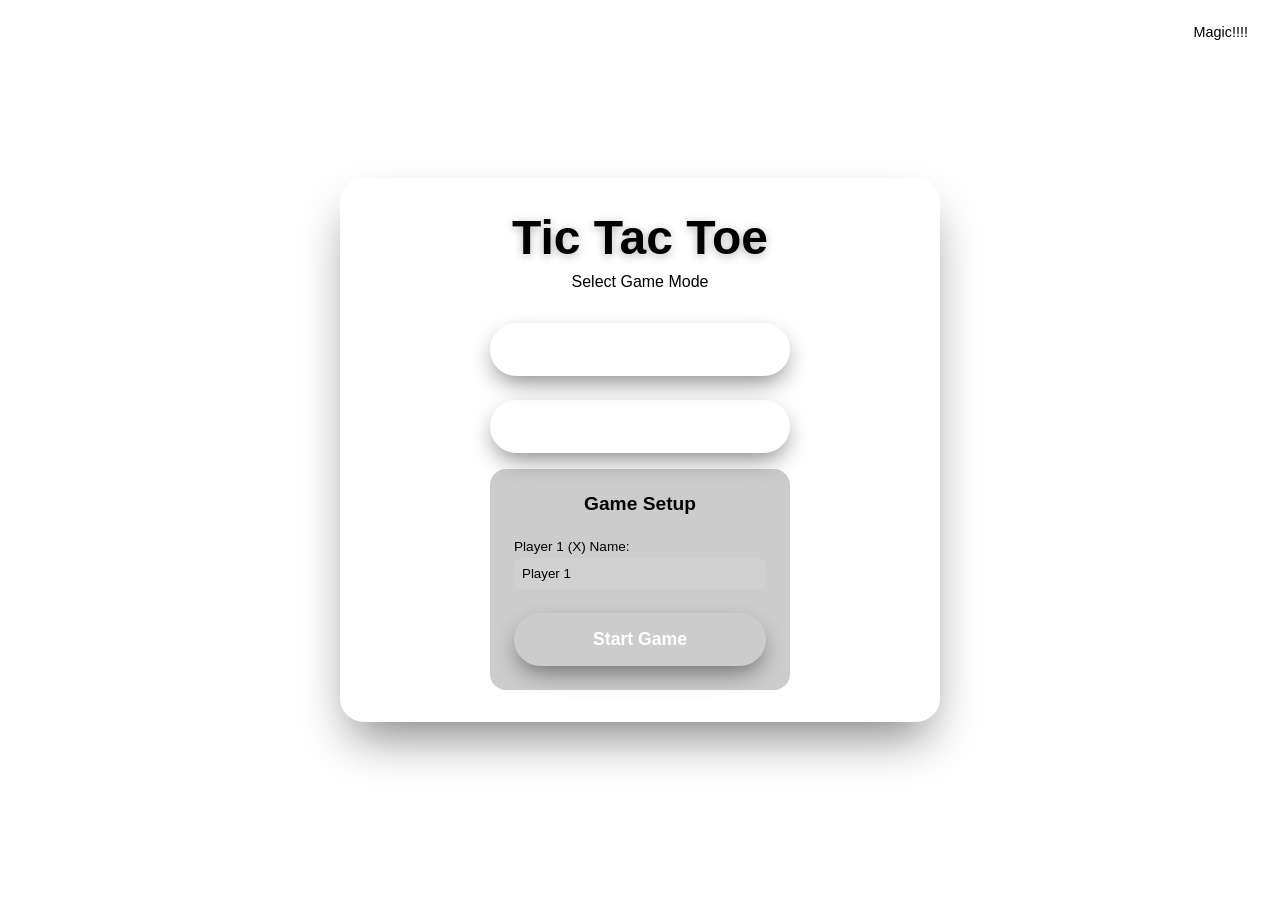
<file: frontend/index.html>
<!DOCTYPE html>
<html lang="en">

<head>
    <meta charset="UTF-8">
    <meta name="viewport" content="width=device-width, initial-scale=1.0">
    <title>Dynamic Tic-Tac-Toe</title>
    <link rel="stylesheet" href="style.css">
</head>

<body>
    <button id="theme-toggle" class="theme-toggle-btn">Magic!!!!</button>
    <div class="container">

        <!-- HOME SCREEN -->
        <div id="home-screen" class="screen active">
            <header>
                <h1>Tic Tac Toe</h1>
                <p class="subtitle">Select Game Mode</p>
            </header>

            <div class="menu-actions">
                <button id="btn-pvp" class="primary-btn mode-select-btn" data-mode="pvp">Play vs Player</button>
                <button id="btn-ai" class="primary-btn mode-select-btn" data-mode="ai">Play vs AI</button>
            </div>

            <!-- Setup Form -->
            <div id="setup-form" class="setup-form hidden">
                <h3 id="setup-title">Game Setup</h3>

                <div class="input-group" id="group-p1">
                    <label for="p1-name">Player 1 (X) Name:</label>
                    <input type="text" id="p1-name" value="Player 1" />
                </div>

                <div class="input-group hidden" id="group-p2">
                    <label for="p2-name">Player 2 (O) Name:</label>
                    <input type="text" id="p2-name" value="Player 2" />
                </div>

                <div class="input-group hidden" id="group-diff">
                    <label for="difficulty">Difficulty:</label>
                    <select id="difficulty">
                        <option value="easy">Easy</option>
                        <option value="medium" selected>Medium</option>
                        <option value="hard">Hard</option>
                    </select>
                </div>

                <button id="start-btn" class="primary-btn start-btn">Start Game</button>
            </div>
        </div>

        <!-- GAME SCREEN -->
        <div id="game-screen" class="screen hidden">
            <header>
                <h1>Tic Tac Toe</h1>
            </header>

            <div class="scoreboard">
                <div class="score-card x-card">
                    <span id="score-name-x">Player 1 (X)</span>
                    <strong id="score-val-x">0</strong>
                </div>
                <div class="score-card draw-card">
                    <span>Draws</span>
                    <strong id="score-val-draws">0</strong>
                </div>
                <div class="score-card o-card">
                    <span id="score-name-o">Player 2 (O)</span>
                    <strong id="score-val-o">0</strong>
                </div>
            </div>

            <div class="game-controls">
                <div class="status-panel">
                    <h2 id="game-status">Player X's Turn</h2>
                </div>
            </div>

            <div class="board-container">
                <div id="board" class="board">
                    <div class="cell" data-index="0"></div>
                    <div class="cell" data-index="1"></div>
                    <div class="cell" data-index="2"></div>
                    <div class="cell" data-index="3"></div>
                    <div class="cell" data-index="4"></div>
                    <div class="cell" data-index="5"></div>
                    <div class="cell" data-index="6"></div>
                    <div class="cell" data-index="7"></div>
                    <div class="cell" data-index="8"></div>
                </div>
            </div>

            <div class="actions center-actions">
                <button id="restart-btn" class="secondary-btn">Restart Game</button>
                <button id="back-btn" class="secondary-btn">Back to Menu</button>
            </div>
        </div>

    </div>

    <!-- Loading Overlay for AI thinking -->
    <div id="ai-loading" class="loading-overlay hidden">
        <div class="spinner"></div>
        <p>AI is thinking...</p>
    </div>

    <script src="script.js"></script>
</body>

</html>
</file>
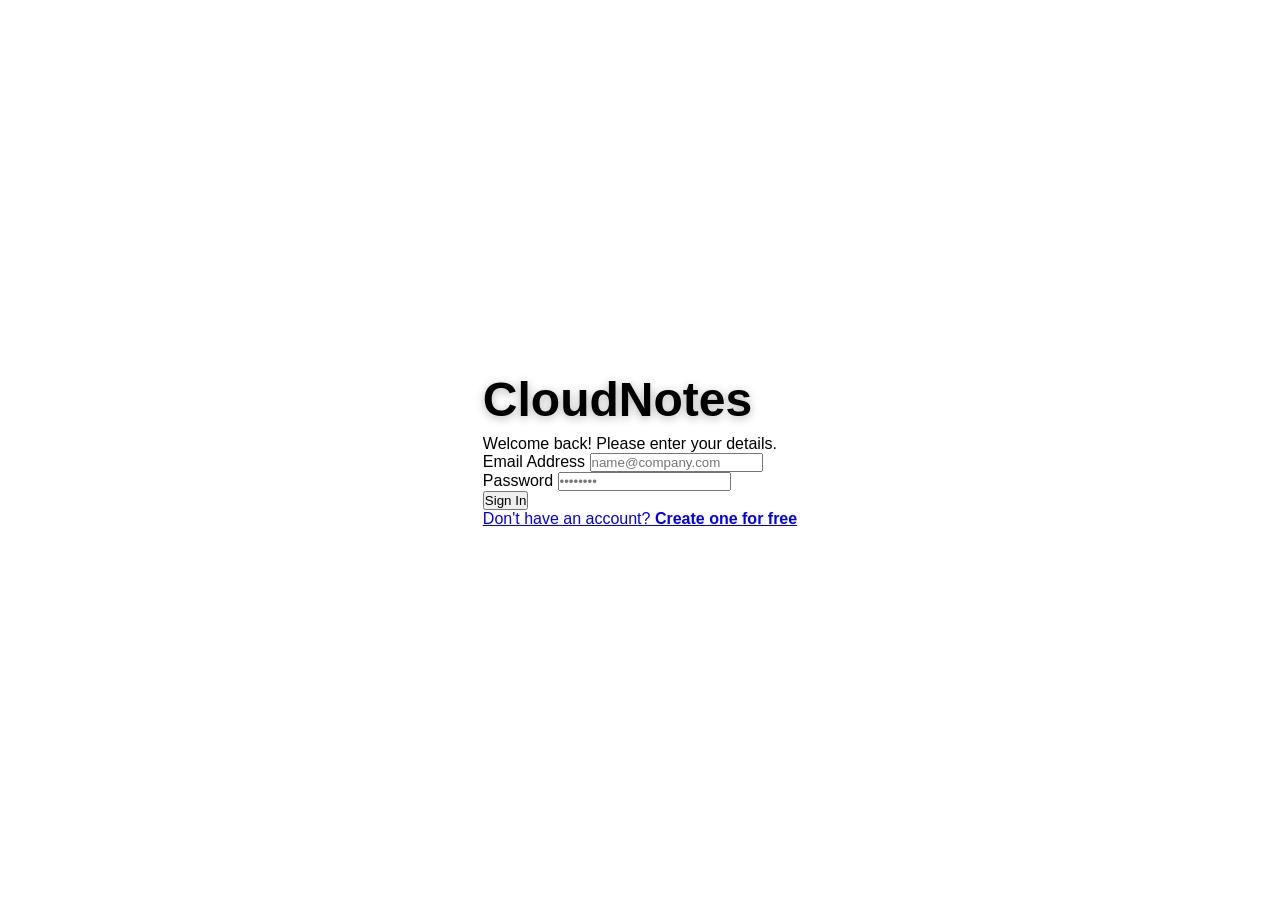
<file: frontend/dashboard.html>
<!DOCTYPE html>
<html lang="en">
<head>
    <meta charset="UTF-8">
    <meta name="viewport" content="width=device-width, initial-scale=1.0">
    <title>Dashboard - CloudNotes</title>
    <link rel="stylesheet" href="style.css">
</head>
<body style="align-items: flex-start; background: #f8fafc;">
    <div class="dashboard-layout">
        <header class="nav-header">
            <div style="display: flex; align-items: center; gap: 1rem;">
                <div style="width: 40px; height: 40px; background: var(--primary); border-radius: 10px; display: flex; align-items: center; justify-content: center; color: white; font-weight: bold; font-size: 1.2rem;">CN</div>
                <h2 style="font-weight: 800; letter-spacing: -0.5px;">CloudNotes</h2>
            </div>
            <button id="logout-btn" class="logout-btn">Sign Out</button>
        </header>

        <main class="main-content">
            <aside class="note-creator">
                <h3 style="margin-bottom: 1.5rem; font-weight: 700;">Create New Note</h3>
                <div class="form-group">
                    <label>Title</label>
                    <input type="text" id="note-title" placeholder="Meeting Notes...">
                </div>
                <div class="form-group">
                    <label>Content</label>
                    <textarea id="note-content" style="height: 150px; resize: none;" placeholder="Start typing here..."></textarea>
                </div>
                <button id="add-note-btn">Save Note</button>
            </aside>

            <section>
                <div style="display: flex; justify-content: space-between; align-items: center; margin-bottom: 1.5rem;">
                    <h3 style="font-weight: 700; color: var(--text-main);">Your Recent Notes</h3>
                    <span id="notes-count" style="font-size: 0.875rem; color: var(--text-muted); background: #e2e8f0; padding: 0.25rem 0.75rem; border-radius: 20px; font-weight: 600;">0 Notes</span>
                </div>
                <div id="notes-grid" class="notes-container">
                    <!-- Notes will be loaded here -->
                    <div class="skeleton" style="height: 180px;"></div>
                    <div class="skeleton" style="height: 180px;"></div>
                    <div class="skeleton" style="height: 180px;"></div>
                </div>
            </section>
        </main>
    </div>

    <div id="toast" class="toast"></div>

    <script src="app.js"></script>
    <script>
        if (!localStorage.getItem('notes_token')) {
            window.location.href = 'login.html';
        } else {
            loadNotes();
        }
    </script>
</body>
</html>
</file>
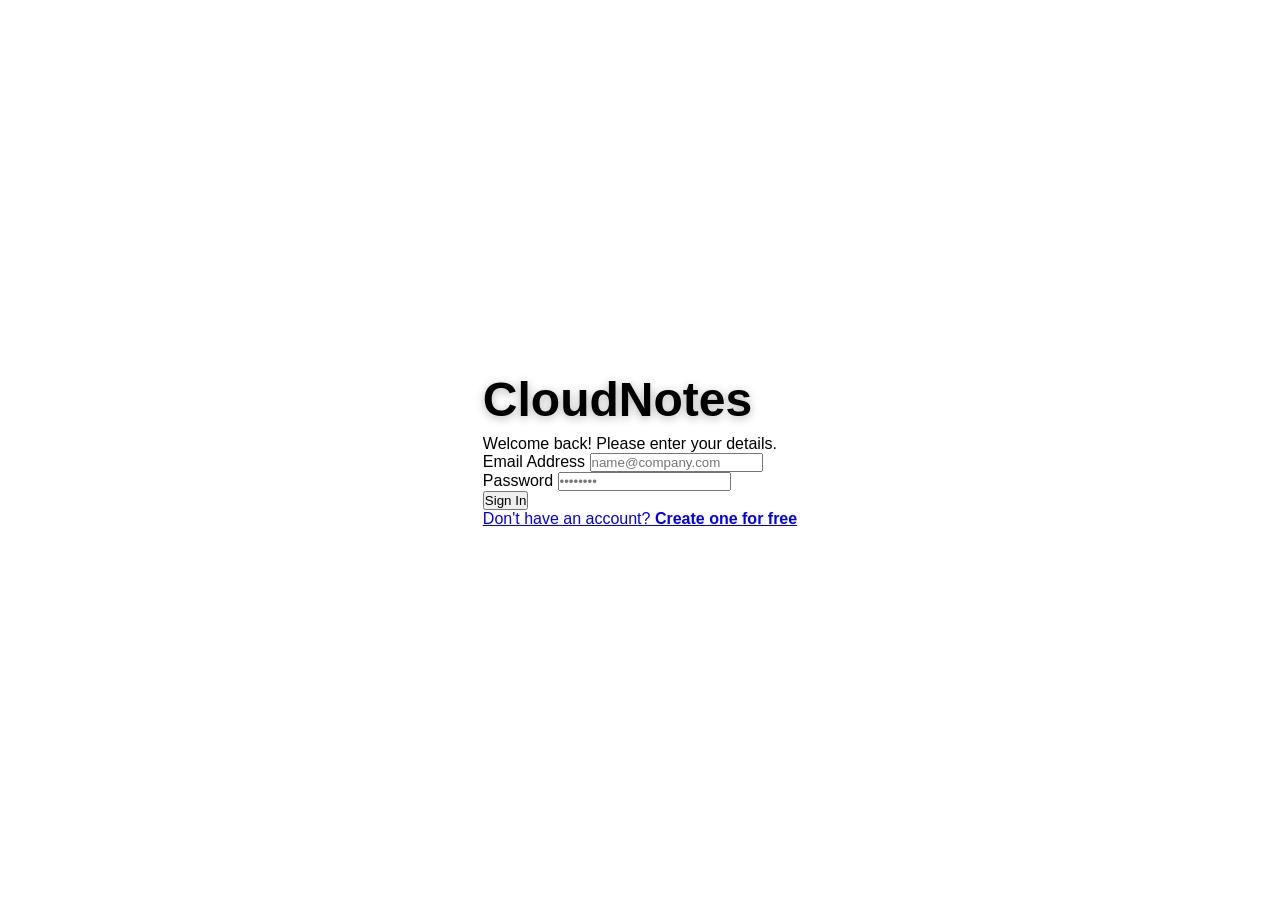
<file: frontend/login.html>
<!DOCTYPE html>
<html lang="en">
<head>
    <meta charset="UTF-8">
    <meta name="viewport" content="width=device-width, initial-scale=1.0">
    <title>CloudNotes - Secure Login</title>
    <link rel="stylesheet" href="style.css">
</head>
<body>
    <div class="glass-card">
        <h1 id="form-title">CloudNotes</h1>
        <p class="subtitle" id="form-subtitle">Welcome back! Please enter your details.</p>
        
        <form id="auth-form">
            <div class="form-group">
                <label for="email">Email Address</label>
                <input type="email" id="email" required placeholder="name@company.com">
            </div>
            <div class="form-group">
                <label for="password">Password</label>
                <input type="password" id="password" required placeholder="••••••••">
            </div>
            <button type="submit" id="submit-btn">Sign In</button>
        </form>

        <a href="#" id="toggle-auth" class="toggle-link">
            Don't have an account? <strong>Create one for free</strong>
        </a>
    </div>

    <div id="toast" class="toast"></div>

    <script src="app.js"></script>
    <script>
        if (localStorage.getItem('notes_token')) {
            window.location.href = 'dashboard.html';
        }
    </script>
</body>
</html>
</file>
<file: frontend/style.css>
<<<<<<< HEAD
@import url('https://fonts.googleapis.com/css2?family=Outfit:wght@400;600;800&family=Inter:wght@400;500&display=swap');

:root {
    --bg-gradient: linear-gradient(135deg, #0f172a 0%, #1e1b4b 100%);
    --card-bg: rgba(255, 255, 255, 0.05);
    --border-color: rgba(255, 255, 255, 0.1);
    --primary-color: #6366f1;
    --primary-hover: #4f46e5;
    --text-main: #f8fafc;
    --text-muted: #cbd5e1;
    --x-color: #38bdf8;
    --o-color: #fb7185;
    --win-color: #22c55e;
    --board-size: 360px;
    --cell-size: calc(var(--board-size) / 3);
}

/* PINK THEME OVERRIDES */
body.pink-theme {
    --bg-gradient: linear-gradient(135deg, #4c0519 0%, #be185d 100%);
    --primary-color: #f43f5e;
    --primary-hover: #e11d48;
    --x-color: #fde047;
    --o-color: #67e8f9;
    --win-color: #86efac;
}

* {
    box-sizing: border-box;
    margin: 0;
    padding: 0;
}

body {
    font-family: 'Inter', sans-serif;
    background: var(--bg-gradient);
    color: var(--text-main);
    min-height: 100vh;
    display: flex;
    justify-content: center;
    align-items: center;
    overflow-x: hidden;
    transition: background 0.5s ease;
}

.theme-toggle-btn {
    position: absolute;
    top: 1rem;
    right: 1rem;
    background: rgba(255, 255, 255, 0.1);
    border: 1px solid var(--border-color);
    color: var(--text-main);
    padding: 0.5rem 1rem;
    border-radius: 99px;
    cursor: pointer;
    backdrop-filter: blur(5px);
    transition: all 0.3s;
    font-size: 0.9rem;
    font-weight: 500;
}
.theme-toggle-btn:hover {
    background: rgba(255, 255, 255, 0.2);
}

.container {
    max-width: 600px;
    width: 90%;
    padding: 2rem;
    background: var(--card-bg);
    backdrop-filter: blur(16px);
    -webkit-backdrop-filter: blur(16px);
    border-radius: 24px;
    box-shadow: 0 25px 50px -12px rgba(0, 0, 0, 0.5), 
                inset 0 1px 1px rgba(255,255,255,0.1);
    border: 1px solid var(--border-color);
    display: flex;
    flex-direction: column;
    align-items: center;
    transition: all 0.5s ease;
}

/* SCREEN TOGGLE CLASSES */
.screen {
    width: 100%;
    display: flex;
    flex-direction: column;
    align-items: center;
    transition: opacity 0.3s ease;
}

.screen.hidden {
    display: none !important;
    opacity: 0;
}

.screen.active {
    display: flex;
    opacity: 1;
}

.menu-actions {
    display: flex;
    flex-direction: column;
    gap: 1.5rem;
    width: 100%;
    max-width: 300px;
    margin-top: 1rem;
}

/* SETUP FORM */
.setup-form {
    width: 100%;
    max-width: 300px;
    margin-top: 1rem;
    display: flex;
    flex-direction: column;
    gap: 1rem;
    background: rgba(0, 0, 0, 0.2);
    padding: 1.5rem;
    border-radius: 16px;
    border: 1px solid var(--border-color);
}
.setup-form h3 {
    font-size: 1.2rem;
    text-align: center;
    margin-bottom: 0.5rem;
    font-family: 'Outfit', sans-serif;
}
.input-group {
    display: flex;
    flex-direction: column;
    gap: 0.3rem;
}
.input-group.hidden {
    display: none;
}
.input-group label {
    font-size: 0.85rem;
    color: var(--text-muted);
}
.input-group input, .input-group select {
    background: rgba(255, 255, 255, 0.1);
    border: 1px solid var(--border-color);
    color: var(--text-main);
    padding: 0.5rem;
    border-radius: 8px;
    outline: none;
    font-family: 'Inter', sans-serif;
}
.input-group input:focus, .input-group select:focus {
    border-color: var(--primary-color);
}
.input-group select option {
    background: #1e1b4b; /* fallback bg so options are readable */
    color: white;
}
body.pink-theme .input-group select option {
    background: #4c0519;
}
.start-btn {
    margin-top: 0.5rem;
}

/* HEADER */
header {
    text-align: center;
    margin-bottom: 1rem;
}

h1 {
    font-family: 'Outfit', sans-serif;
    font-size: 3rem;
    font-weight: 800;
    color: var(--text-main);
    background: none;
    -webkit-background-clip: unset;
    background-clip: unset;
    -webkit-text-fill-color: unset;
    margin-bottom: 0.5rem;
    text-shadow: 0 2px 10px rgba(0,0,0,0.3);
}

.subtitle {
    color: var(--text-muted);
    font-size: 1rem;
}

/* SCOREBOARD */
.scoreboard {
    display: flex;
    justify-content: space-between;
    width: 100%;
    margin-bottom: 1.5rem;
    gap: 10px;
}

.score-card {
    flex: 1;
    background: rgba(0, 0, 0, 0.2);
    border: 1px solid var(--border-color);
    border-radius: 12px;
    padding: 0.75rem;
    display: flex;
    flex-direction: column;
    align-items: center;
    justify-content: center;
}
.score-card span {
    font-size: 0.8rem;
    color: var(--text-muted);
    margin-bottom: 0.25rem;
    text-align: center;
    white-space: nowrap;
    overflow: hidden;
    text-overflow: ellipsis;
    width: 100%;
}
.score-card strong {
    font-family: 'Outfit', sans-serif;
    font-size: 1.5rem;
}

.x-card strong { color: var(--x-color); }
.o-card strong { color: var(--o-color); }
.draw-card strong { color: var(--text-main); }

.game-controls {
    width: 100%;
    display: flex;
    flex-direction: column;
    align-items: center;
    gap: 1.5rem;
    margin-bottom: 1.5rem;
}

.status-panel h2 {
    font-family: 'Outfit', sans-serif;
    font-size: 1.25rem;
    font-weight: 600;
    transition: color 0.3s ease;
    text-align: center;
}

.board-container {
    position: relative;
    width: var(--board-size);
    height: var(--board-size);
    margin-bottom: 2rem;
}

.board {
    display: grid;
    grid-template-columns: repeat(3, 1fr);
    grid-template-rows: repeat(3, 1fr);
    gap: 10px;
    width: 100%;
    height: 100%;
    background: rgba(255, 255, 255, 0.05);
    padding: 10px;
    border-radius: 16px;
    border: 1px solid var(--border-color);
    box-shadow: 0 10px 30px rgba(0,0,0,0.3);
}

.cell {
    background: rgba(0, 0, 0, 0.2);
    border-radius: 8px;
    display: flex;
    justify-content: center;
    align-items: center;
    font-family: 'Outfit', sans-serif;
    font-size: 4rem;
    font-weight: 800;
    cursor: pointer;
    transition: transform 0.2s cubic-bezier(0.34, 1.56, 0.64, 1), 
                background 0.3s, box-shadow 0.3s;
    user-select: none;
    position: relative;
    overflow: hidden;
}

.cell:hover:not(.occupied) {
    background: rgba(255, 255, 255, 0.1);
    transform: translateY(-2px);
    box-shadow: 0 5px 15px rgba(0,0,0,0.2);
}

.cell.occupied {
    cursor: default;
}

.cell.x {
    color: var(--x-color);
    text-shadow: 0 0 20px rgba(var(--x-color), 0.5);
    animation: popIn 0.3s cubic-bezier(0.34, 1.56, 0.64, 1);
}

.cell.o {
    color: var(--o-color);
    text-shadow: 0 0 20px rgba(var(--o-color), 0.5);
    animation: popIn 0.3s cubic-bezier(0.34, 1.56, 0.64, 1);
}

.cell.win {
    background: rgba(255, 255, 255, 0.1) !important;
    color: var(--win-color) !important;
    text-shadow: 0 0 20px var(--win-color) !important;
    transform: scale(1.05) !important;
    z-index: 10;
    box-shadow: 0 0 15px var(--win-color);
}

@keyframes popIn {
    0% { transform: scale(0.5); opacity: 0; }
    100% { transform: scale(1); opacity: 1; }
}

.primary-btn {
    background: linear-gradient(135deg, var(--primary-color), var(--primary-hover));
    color: white;
    border: none;
    padding: 1rem 2.5rem;
    font-family: 'Inter', sans-serif;
    font-size: 1.1rem;
    font-weight: 600;
    border-radius: 99px;
    cursor: pointer;
    transition: all 0.3s ease;
    box-shadow: 0 10px 25px -5px rgba(0, 0, 0, 0.5);
    width: 100%;
}

.primary-btn:hover {
    transform: translateY(-2px);
    box-shadow: 0 15px 35px -5px rgba(0, 0, 0, 0.6);
}

.primary-btn:active {
    transform: translateY(1px);
}

.center-actions {
    display: flex;
    gap: 1rem;
    justify-content: center;
    flex-wrap: wrap;
    margin-top: 1rem; 
}

.secondary-btn {
    background: rgba(255, 255, 255, 0.1);
    color: white;
    border: 1px solid var(--border-color);
    padding: 0.8rem 1.5rem;
    font-family: 'Inter', sans-serif;
    font-size: 1rem;
    font-weight: 500;
    border-radius: 99px;
    cursor: pointer;
    transition: all 0.3s ease;
}

.secondary-btn:hover {
    background: rgba(255, 255, 255, 0.2);
    transform: translateY(-2px);
}

/* Loading Overlay */
.loading-overlay {
    position: fixed;
    top: 0; left: 0; width: 100%; height: 100%;
    background: rgba(0, 0, 0, 0.7);
    backdrop-filter: blur(5px);
    display: flex;
    flex-direction: column;
    justify-content: center;
    align-items: center;
    z-index: 100;
    opacity: 1;
    transition: opacity 0.3s;
}

.loading-overlay.hidden {
    opacity: 0;
    pointer-events: none;
}

.spinner {
    width: 50px;
    height: 50px;
    border: 4px solid rgba(255,255,255,0.1);
    border-left-color: var(--primary-color);
    border-radius: 50%;
    animation: spin 1s linear infinite;
    margin-bottom: 1rem;
}

@keyframes spin {
    0% { transform: rotate(0deg); }
    100% { transform: rotate(360deg); }
}

/* Responsive */
@media (max-width: 480px) {
    :root {
        --board-size: 280px;
    }
    h1 { font-size: 2.2rem; }
    .status-panel h2 { font-size: 1.1rem; }
    .cell { font-size: 3rem; }
    .center-actions { flex-direction: column; align-items: stretch; }
    .secondary-btn { width: 100%; }
    .score-card span { font-size: 0.7rem; }
=======
@import url('https://fonts.googleapis.com/css2?family=Inter:wght@300;400;500;600;700&display=swap');

:root {
    --primary: #6366f1;
    --primary-hover: #4f46e5;
    --bg-gradient: linear-gradient(135deg, #f5f7fa 0%, #c3cfe2 100%);
    --card-bg: rgba(255, 255, 255, 0.8);
    --text-main: #1e293b;
    --text-muted: #64748b;
    --danger: #ef4444;
    --success: #10b981;
    --glass-border: rgba(255, 255, 255, 0.3);
    --shadow: 0 10px 25px -5px rgba(0, 0, 0, 0.1), 0 8px 10px -6px rgba(0, 0, 0, 0.1);
}

* {
    margin: 0;
    padding: 0;
    box-sizing: border-box;
    font-family: 'Inter', sans-serif;
}

body {
    min-height: 100vh;
    background: var(--bg-gradient);
    background-attachment: fixed;
    display: flex;
    justify-content: center;
    align-items: center;
    color: var(--text-main);
    overflow-x: hidden;
}

/* Glassmorphism Card */
.glass-card {
    background: var(--card-bg);
    backdrop-filter: blur(12px);
    -webkit-backdrop-filter: blur(12px);
    border: 1px solid var(--glass-border);
    border-radius: 24px;
    box-shadow: var(--shadow);
    padding: 2.5rem;
    width: 100%;
    max-width: 450px;
    animation: slideUp 0.6s cubic-bezier(0.16, 1, 0.3, 1);
}

@keyframes slideUp {
    from { opacity: 0; transform: translateY(20px); }
    to { opacity: 1; transform: translateY(0); }
}

h1 {
    font-size: 2.25rem;
    font-weight: 800;
    text-align: center;
    margin-bottom: 0.5rem;
    background: linear-gradient(to right, #6366f1, #a855f7);
    -webkit-background-clip: text;
    -webkit-text-fill-color: transparent;
}

p.subtitle {
    text-align: center;
    color: var(--text-muted);
    margin-bottom: 2rem;
    font-size: 0.95rem;
}

.form-group {
    margin-bottom: 1.25rem;
}

label {
    display: block;
    font-size: 0.875rem;
    font-weight: 600;
    margin-bottom: 0.5rem;
    color: var(--text-main);
}

input, textarea {
    width: 100%;
    padding: 0.875rem 1.25rem;
    background: rgba(255, 255, 255, 0.5);
    border: 1px solid #e2e8f0;
    border-radius: 12px;
    font-size: 1rem;
    outline: none;
    transition: all 0.2s ease;
}

input:focus, textarea:focus {
    border-color: var(--primary);
    background: white;
    box-shadow: 0 0 0 4px rgba(99, 102, 241, 0.1);
}

button {
    width: 100%;
    padding: 0.875rem;
    background: var(--primary);
    color: white;
    border: none;
    border-radius: 12px;
    font-size: 1rem;
    font-weight: 700;
    cursor: pointer;
    transition: all 0.3s ease;
    box-shadow: 0 4px 6px -1px rgba(99, 102, 241, 0.3);
}

button:hover {
    background: var(--primary-hover);
    transform: translateY(-2px);
    box-shadow: 0 10px 15px -3px rgba(99, 102, 241, 0.4);
}

button:active {
    transform: translateY(0);
}

.toggle-link {
    display: block;
    text-align: center;
    margin-top: 1.5rem;
    font-size: 0.875rem;
    color: var(--text-muted);
    text-decoration: none;
    transition: color 0.2s;
}

.toggle-link strong {
    color: var(--primary);
}

.toggle-link:hover strong {
    text-decoration: underline;
}

/* Dashboard Specific */
.dashboard-layout {
    width: 95%;
    max-width: 1100px;
    display: flex;
    flex-direction: column;
    gap: 2rem;
    align-self: flex-start;
    margin: 4rem auto;
}

.nav-header {
    display: flex;
    justify-content: space-between;
    align-items: center;
    background: var(--card-bg);
    backdrop-filter: blur(10px);
    padding: 1.25rem 2rem;
    border-radius: 20px;
    border: 1px solid var(--glass-border);
    box-shadow: var(--shadow);
}

.logout-btn {
    background: var(--danger);
    width: auto;
    padding: 0.6rem 1.2rem;
    font-size: 0.875rem;
}

.logout-btn:hover {
    background: #dc2626;
    box-shadow: 0 4px 6px -1px rgba(220, 38, 38, 0.3);
}

.main-content {
    display: grid;
    grid-template-columns: 350px 1fr;
    gap: 2rem;
}

@media (max-width: 850px) {
    .main-content {
        grid-template-columns: 1fr;
    }
}

.note-creator {
    background: var(--card-bg);
    backdrop-filter: blur(10px);
    padding: 2rem;
    border-radius: 24px;
    border: 1px solid var(--glass-border);
    box-shadow: var(--shadow);
    height: fit-content;
    position: sticky;
    top: 2rem;
}

.notes-container {
    display: grid;
    grid-template-columns: repeat(auto-fill, minmax(300px, 1fr));
    gap: 1.5rem;
}

.note-card {
    background: white;
    padding: 1.75rem;
    border-radius: 20px;
    border: 1px solid #f1f5f9;
    box-shadow: 0 4px 6px -1px rgba(0, 0, 0, 0.05);
    position: relative;
    transition: all 0.3s cubic-bezier(0.4, 0, 0.2, 1);
    display: flex;
    flex-direction: column;
    gap: 0.75rem;
}

.note-card:hover {
    transform: translateY(-5px);
    box-shadow: 0 20px 25px -5px rgba(0, 0, 0, 0.1);
}

.note-card h3 {
    font-size: 1.25rem;
    font-weight: 700;
    color: var(--text-main);
}

.note-card p {
    color: var(--text-muted);
    font-size: 0.95rem;
    line-height: 1.6;
}

.delete-btn {
    position: absolute;
    top: 1rem;
    right: 1rem;
    background: #fee2e2;
    color: var(--danger);
    width: 32px;
    height: 32px;
    padding: 0;
    border-radius: 50%;
    display: flex;
    align-items: center;
    justify-content: center;
    font-size: 1.25rem;
    box-shadow: none;
    opacity: 0;
    transition: all 0.2s;
}

.note-card:hover .delete-btn {
    opacity: 1;
}

.delete-btn:hover {
    background: var(--danger);
    color: white;
}

/* Toast Messages */
.toast {
    position: fixed;
    bottom: 2rem;
    right: 2rem;
    padding: 1rem 1.5rem;
    border-radius: 12px;
    color: white;
    font-weight: 600;
    box-shadow: 0 10px 15px -3px rgba(0, 0, 0, 0.1);
    transform: translateY(100px);
    transition: transform 0.3s cubic-bezier(0.16, 1, 0.3, 1);
    z-index: 1000;
}

.toast.show {
    transform: translateY(0);
}

.toast.error { background: var(--danger); }
.toast.success { background: var(--success); }

/* Skeleton Loading */
.skeleton {
    background: linear-gradient(90deg, #f1f5f9 25%, #e2e8f0 50%, #f1f5f9 75%);
    background-size: 200% 100%;
    animation: loading 1.5s infinite;
    border-radius: 12px;
}

@keyframes loading {
    from { background-position: 200% 0; }
    to { background-position: -200% 0; }
>>>>>>> e125774f19be2942cb1bbd170b14b0a2ef688093
}
</file>
